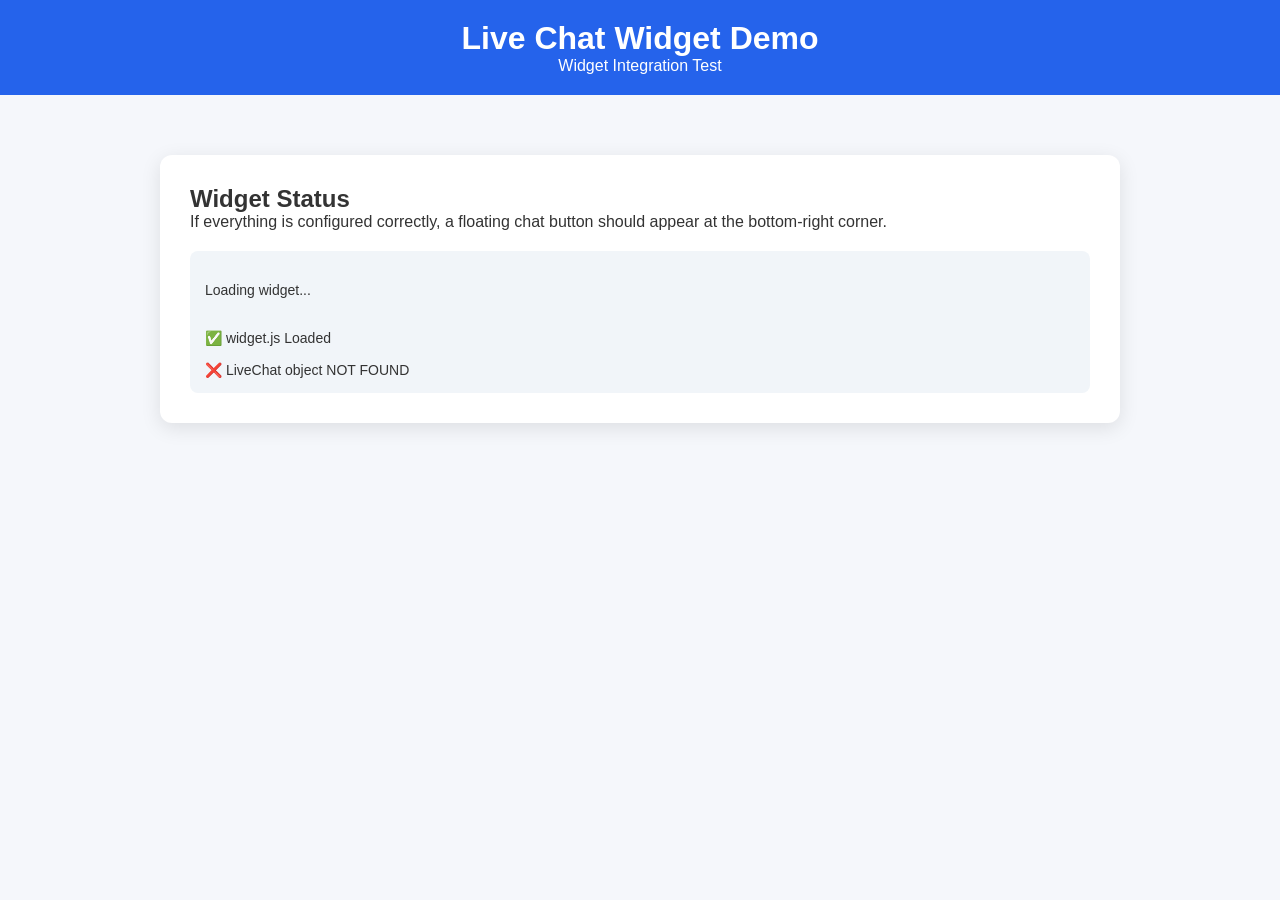
<file: index.html>
<!DOCTYPE html>
<html lang="en">
<head>
<meta charset="UTF-8">
<meta name="viewport" content="width=device-width, initial-scale=1.0">
<title>Live Chat Widget Demo</title>

<style>
*{
    margin:0;
    padding:0;
    box-sizing:border-box;
    font-family:Arial,Helvetica,sans-serif;
}

body{
    background:#f5f7fb;
    color:#333;
}

header{
    background:#2563eb;
    color:#fff;
    padding:20px;
    text-align:center;
}

.container{
    max-width:1000px;
    margin:40px auto;
    padding:20px;
}

.card{
    background:#fff;
    padding:30px;
    border-radius:12px;
    box-shadow:0 5px 20px rgba(0,0,0,.1);
}

button{
    padding:12px 20px;
    border:none;
    background:#2563eb;
    color:#fff;
    border-radius:8px;
    cursor:pointer;
}

#status{
    margin-top:20px;
    padding:15px;
    background:#f1f5f9;
    border-radius:8px;
    font-size:14px;
    white-space:pre-wrap;
}
</style>

</head>
<body>

<header>
<h1>Live Chat Widget Demo</h1>
<p>Widget Integration Test</p>
</header>

<div class="container">

<div class="card">

<h2>Widget Status</h2>

<p>
If everything is configured correctly, a floating chat button should appear
at the bottom-right corner.
</p>

<div id="status">
Loading widget...
</div>

</div>

</div>

<script>

window.onerror=function(msg,url,line,col,error){
    document.getElementById("status").innerHTML +=
    "\n\n❌ JavaScript Error:\n"+msg+
    "\nFile : "+url+
    "\nLine : "+line;
};

</script>

<script src="https://livechat-system.onrender.com/widget.js"></script>

<script>

document.getElementById("status").innerHTML +=
"\n\n✅ widget.js Loaded";

if(typeof LiveChat==="undefined"){

    document.getElementById("status").innerHTML +=
    "\n\n❌ LiveChat object NOT FOUND";

}else{

    document.getElementById("status").innerHTML +=
    "\n\n✅ LiveChat object FOUND";

    LiveChat.init({

        apiKey:"demo-api-key-123",

        serverUrl:"https://livechat-system.onrender.com"

    });

    document.getElementById("status").innerHTML +=
    "\n\n🚀 LiveChat.init() Called";

}

</script>

</body>
</html>
</file>
